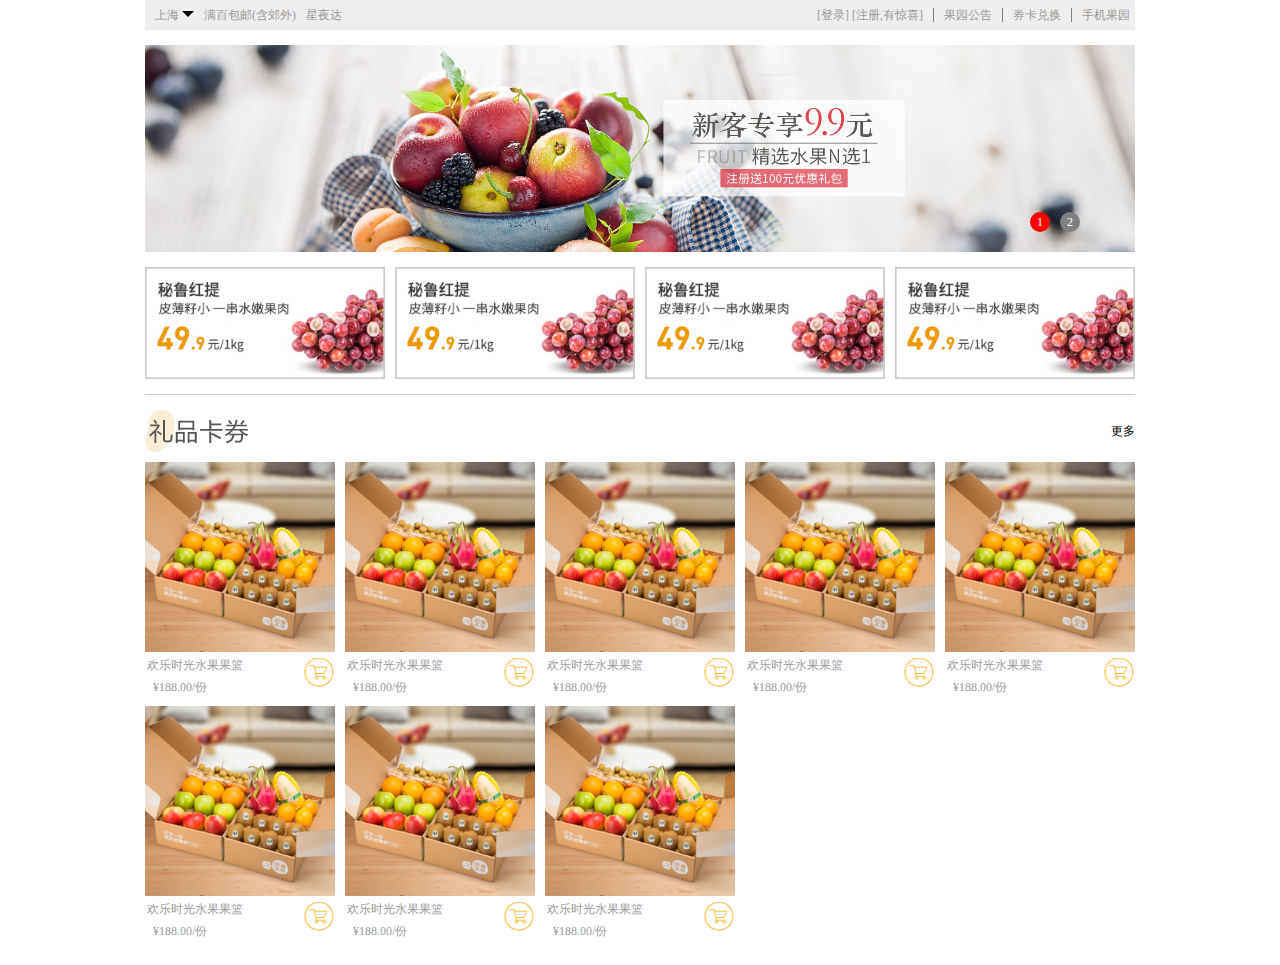
<file: templates/index.html>
<!doctype html>
<html lang="en">
 <head>
  <meta charset="UTF-8">
  <meta name="Generator" content="EditPlus®">
  <meta name="Author" content="">
  <meta name="Keywords" content="">
  <meta name="Description" content="">
  <title>Document</title>
  <link rel="stylesheet" href="/static/css/index.css" type="text/css">
  <script src="/static/js/jquery-1.11.3.js"></script>
  <script src="/static/js/index.js"></script>
 </head>
 <body>
	<div id="container">
		<!--1. 导航 -->
		<div id="nav">
			<!--1.1 左侧导航 -->
			<div class="leftNav">
				<ul>
					<li class="address">
						<span>上海</span>
						<i></i>
						<ol>
							<li>北京</li>
							<li>上海</li>
							<li>广州</li>
							<li>深圳</li>
						</ol>
					</li>
					<li>满百包邮(含郊外)</li>
					<li><a href="">星夜达</a></li>
				</ul>
			
			</div>
			<!--1.2 右侧导航 -->
			<div class="rightNav">
				<ul>
					<li>
						<a href="/login">[登录]</a>
						<a href="">[注册,有惊喜]</a>
					</li>
					<li>
						<b></b>
						<a href="">果园公告</a>
					</li>
					<li>
						<b></b>
						<a href="">券卡兑换</a>
					</li>
					<li>
						<b></b>
						<a href="">手机果园</a>
					</li>
				</ul>
			</div>
		</div>
		<!--2. 横幅 -->
		<div id="banner">
			<img src="/static/images/banner1.jpg">
			<img src="/static/images/banner2.jpg">
			<ul class="imgNav">
				<li>1</li>
				<li>2</li>
			</ul>
		</div>
		<!--3. 推荐 -->
		<div id="commend">
			<img src="/static/images/2ba20598135dbba5e97d241ebfa167d9.jpg">
			<img src="/static/images/2ba20598135dbba5e97d241ebfa167d9.jpg">
			<img src="/static/images/2ba20598135dbba5e97d241ebfa167d9.jpg">
			<img src="/static/images/2ba20598135dbba5e97d241ebfa167d9.jpg">	
		</div>
		<!--4. 主体 -->	
		<div id="main">
			<div class="goodsType">
				<!--顶部标题-->
				<p>
					<img src="/static/images/t4.png">
					<a href="">更多</a>
				</p>

				<!--商品展示-->
				<ul>
					<li>
						<div>
							<img src="/static/images/1-270x270-430-9RBRWTU9.jpg" class="item">
						</div>
						<img src="/static/images/cart.png" class="cart">
						<p>欢乐时光水果果篮</p>
						<span>&yen;188.00/份</span>
					</li>
					<li>
						<div>
							<img src="/static/images/1-270x270-430-9RBRWTU9.jpg" class="item">
						</div>
						<img src="/static/images/cart.png" class="cart">
						<p>欢乐时光水果果篮</p>
						<span>&yen;188.00/份</span>
					</li>
					<li>
						<div>
							<img src="/static/images/1-270x270-430-9RBRWTU9.jpg" class="item">
						</div>
						<img src="/static/images/cart.png" class="cart">
						<p>欢乐时光水果果篮</p>
						<span>&yen;188.00/份</span>
					</li>
					<li>
						<div>
							<img src="/static/images/1-270x270-430-9RBRWTU9.jpg" class="item">
						</div>
						<img src="/static/images/cart.png" class="cart">
						<p>欢乐时光水果果篮</p>
						<span>&yen;188.00/份</span>
					</li>
					<li class="no-margin">
						<div>
							<img src="/static/images/1-270x270-430-9RBRWTU9.jpg" class="item">
						</div>
						<img src="/static/images/cart.png" class="cart">
						<p>欢乐时光水果果篮</p>
						<span>&yen;188.00/份</span>
					</li>
					<li>
						<div>
							<img src="/static/images/1-270x270-430-9RBRWTU9.jpg" class="item">
						</div>
						<img src="/static/images/cart.png" class="cart">
						<p>欢乐时光水果果篮</p>
						<span>&yen;188.00/份</span>
					</li>
					<li>
						<div>
							<img src="/static/images/1-270x270-430-9RBRWTU9.jpg" class="item">
						</div>
						<img src="/static/images/cart.png" class="cart">
						<p>欢乐时光水果果篮</p>
						<span>&yen;188.00/份</span>
					</li>
					<li>
						<div>
							<img src="/static/images/1-270x270-430-9RBRWTU9.jpg" class="item">
						</div>
						<img src="/static/images/cart.png" class="cart">
						<p>欢乐时光水果果篮</p>
						<span>&yen;188.00/份</span>
					</li>
				
				
				</ul>
			
			</div>
		
		
		
		</div>
	
	
	</div>
 </body>
</html>
</file>
<file: static/css/index.css>
/*清除浏览器默认样式*/
body,h1,h2,h3,h4,h5,h6,p,ul,ol{
	margin:0;
	padding:0;
	list-style:none;
}
/* 统一设置页面基础样式 */
body{
	font:12px "微软雅黑","黑体";
	color:#9a9a9a;
}
a{
	text-decoration:none;
	color:#9a9a9a;
}
a:hover{
	color:#64a131;
}
/* 页面固定宽度和整体居中 */
#container{
	width:990px;
	margin:0 auto;
}
/* 1. 导航 */
#nav{
	height:30px;
	background:#eee;
	line-height:30px;
}
/* 1.1 左侧导航 */
#nav .leftNav{
	float:left;
}
#nav .leftNav>ul>li{
	float:left;
	padding-left:10px;
}
/* 三角标 */
#nav .leftNav i{
	/*转换为行内块*/
	display:inline-block;
	width:0;
	height:0;
	border:6px solid transparent;
	border-top:6px solid #000;
	/*调整位置*/
	position:relative;
	top:4px;
}
/*下拉菜单*/
#nav .leftNav .address{
	position:relative;
}
#nav .leftNav .address>ol{
	display:none;
	background:pink;
}
#nav .leftNav .address:hover>ol{
	display:block;
	/*绝对定位,脱流不占位*/
	position:absolute;
	z-index:10;
}
#nav .leftNav .address>ol>li:hover{
	background:gray;
	font-weight:bold;
	cursor:default;
}
/*右侧导航*/
#nav .rightNav{
	float:right;
}
#nav .rightNav li{
	float:left;
	padding:0 5px;
}
/*
导航项之间的分割符 | 
实现一 : 使用边框,需要调整元素高度,
不能使用line-height调整文本的垂直居中
(行高不会调整元素位置,元素仍然居上显示),只能依靠margin-top
调整元素的位置
实现二 : 通过文本标签设置边框
*/
#nav .rightNav b{
	border-left:1px solid gray;
	margin-right:10px;
}

/* 2. 轮播图*/
#banner{
	margin:15px 0;
	height:207px;
	position:relative;
}
#banner img{
	width:990px;
	height:207px;
}
/*除第一张图片外,其他图片都隐藏*/
#banner img:not(:first-child){
	display:none;
}
/*图片索引*/
#banner .imgNav{
	position:absolute;
	bottom:20px;
	right:50px;
}
#banner li{
	float:left;
	width:20px;
	height:20px;
	margin:0 5px;
	border-radius:50%;
	text-align:center;
	line-height:20px;
	color:white;
	background:gray;
}
/*第一张图片默认显示,下标对应背景色显示为红色*/
#banner li:first-child{
	background:red;
}
/* 3. 推荐 */
#commend{
	height:112px;
	/*解决换行导致的水平空隙*/
	font-size:0;
}
#commend img{
	width:240px;
	height:112px;
	margin-right:10px;
}
#commend img:last-child{
	margin:0;
}
/* 4. 主体 */
#main{
	margin:15px 0;
}
#main .goodsType{

}
/*顶部标题*/
#main .goodsType>p{
	height:42px;
	line-height:42px;
	border-top:1px solid #ccc;
	padding-top:15px;
	padding-bottom:10px;
}
#main .goodsType>p>a{
	float:right;
	color:#000;
}

/*商品展示*/
#main ul{
	/*解决子元素全部浮动导致父元素高度为0*/
	overflow:hidden;
}
#main ul li{
	float:left;
	width:190px;
	margin-right:10px;
	padding-bottom:10px;
}
/*每行第五个li元素设置取消外边距*/
#main ul .no-margin{ 
	margin:0;
}
#main li>div{
	width:190px;
	height:190px;
	/*图片放大之后,溢出部分不可见*/
	overflow:hidden;
}
#main .item{
	/*商品大图*/
	width:190px;
	height:190px;
	transition:.3s;
}
#main .item:hover{
	transform:scale(1.2);
}
#main .cart{
	/*购物车图片*/
	float:right;
	margin-top:5px;
}
/*文本边距*/
#main ul p{
	margin:5px 2px;
}
#main ul span{
	margin-left:8px;
}
</file>
